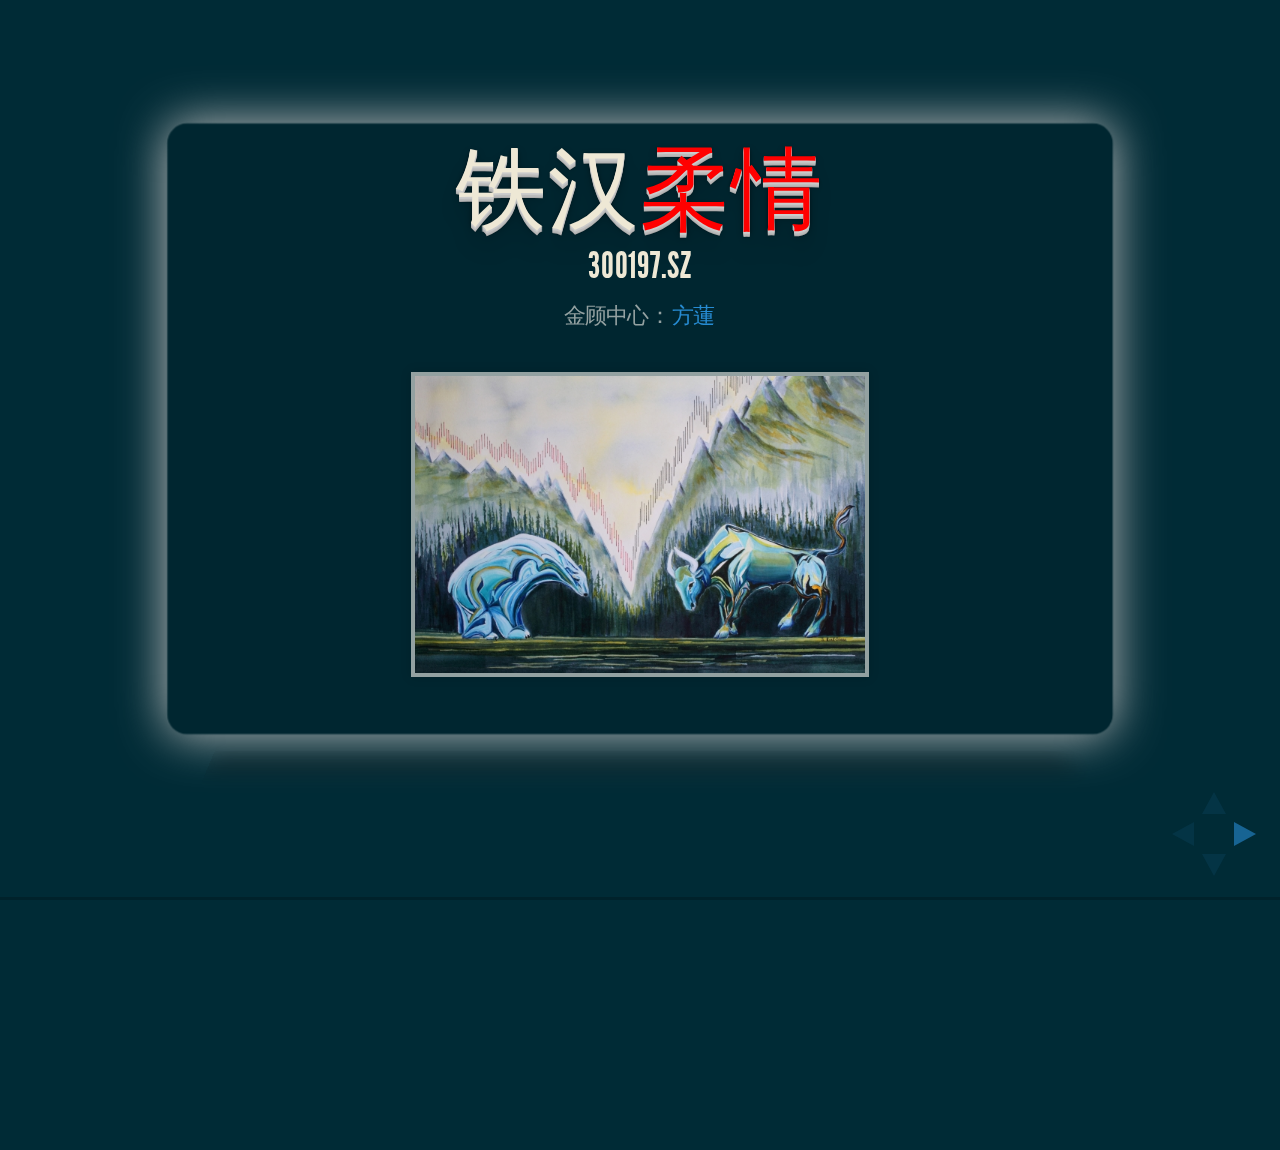
<file: 20150508.html>
<!doctype html>
<html lang="en">
<head>
  <meta charset="utf-8">
  <title>铁汉生态</title>
  <meta name="description" content="">
  <meta name="author" content="方莲">
  <meta name="apple-mobile-web-app-capable" content="yes" />
  <meta name="apple-mobile-web-app-status-bar-style" content="black-translucent" />
  <link rel="stylesheet" href="./frameworks/revealjs/css/bootstrap.min.css">
<link rel="stylesheet" href="./frameworks/revealjs/css/reveal.min.css">
  <link rel="stylesheet" href="./frameworks/revealjs/css/theme/moon.css" id="theme">
  <link rel="stylesheet" href="./highlighters/highlight.js/css/zenburn.css" id="theme">
  <!--[if lt IE 9]>
  <script src="lib/js/html5shiv.js"></script>
  <![endif]-->  <link rel="stylesheet" href = "assets/css/slidify-reveal.css">

</head>
<body>
  
  <div class="reveal">
    <div class="slides">
      <section class='' data-state='' id='slide-1'>
  
  <style>
.reveal h1 {
  text-shadow: 0 1px 0 #cccccc, 0 2px 0 #c9c9c9, 0 3px 0 #bbbbbb, 0 4px 0 #b9b9b9, 0 5px 0 #aaaaaa, 0 6px 1px rgba(0, 0, 0, 0.1), 0 0 5px rgba(0, 0, 0, 0.1), 0 1px 3px rgba(0, 0, 0, 0.3), 0 3px 5px rgba(0, 0, 0, 0.2), 0 5px 10px rgba(0, 0, 0, 0.25), 0 20px 20px rgba(0, 0, 0, 0.15); }

.reveal h1 { font-size: 2.5em; }

/*
.reveal h2 {
    color: #CC2904;
    text-align: left;
    padding-bottom: 10px;
    font-family: 'Open Sans Condensed', 'Trocchi', sans-serif;
    font-size: 52px;
    font-weight: bold;
}
*/

.reveal h3 {
    text-align: left;
}

.reveal h2 {
  line-height: 1;
  -webkit-box-reflect: below -0.556em -webkit-gradient(linear, left top, left bottom, from(transparent), 
          color-stop(0.3, transparent),  /*重叠长度*/
          color-stop(0.7,  /*重叠长度*/
          rgba(255, 255, 255, 0.25)),  /*浓度*/
          to(transparent));
  -moz-box-reflect: below -0.556em -moz-linear-gradient(top, transparent 0%, transparent 30%, rgba(255, 255, 255, 0.3) 100%);
}

    
.reveal h3 {
  line-height: 1;
  -webkit-box-reflect: below -0.556em -webkit-gradient(linear, left top, left bottom, from(transparent), 
          color-stop(0.3, transparent),  /*重叠长度*/
          color-stop(0.7,  /*重叠长度*/
          rgba(255, 255, 255, 0.25)),  /*浓度*/
          to(transparent));
  -moz-box-reflect: below -0.556em -moz-linear-gradient(top, transparent 0%, transparent 30%, rgba(255, 255, 255, 0.3) 100%);
}


.reveal.cube .slides section:not(.stack):before {
  box-shadow: 0 0 50px #c0c0c0;
  -moz-border-radius: 20px;
    -webkit-border-radius: 20px;
    border-radius: 20px;
  -moz-background-clip: padding;
  -webkit-background-clip: padding-box;
    background-clip: padding-box;
}

#big {
    width: 600px;
    text-align: center;
    font-size: 60px;
    line-height: 1;
}

#big b {
    display: block;
    font-size: 250px;
    line-height: 250px;
}

.reveal thoughts {
    font-size: 90px;
    line-height: 150px;
  -webkit-box-reflect: below -0.556em -webkit-gradient(linear, left top, left bottom, from(transparent), 
          color-stop(0.3, transparent),  /*重叠长度*/
          color-stop(0.7,  /*重叠长度*/
          rgba(255, 255, 255, 0.25)),  /*浓度*/
          to(transparent));
  -moz-box-reflect: below -0.556em -moz-linear-gradient(top, transparent 0%, transparent 30%, rgba(255, 255, 255, 0.3) 100%);
}


/* Table: https://gist.github.com/andyferra/2554919*/

.reveal table th, .reveal table td {
text-align: left;
padding-right: .3em;
font-size: 16px;
font-weight: bold;
vertical-align: middle;
}

.reveal table th, .reveal table td {
color: rgb(0, 39, 49);
}

table th:first-child, table td:first-child {
color: rgb(97, 119, 123);
}

table {
  padding: 0; 
  width:100%;
  font-size:16px;
  font-weight:bolder;
  }

  
  table tr {
    border-top: 1px solid #cccccc;
    background-color: #BBECF5;
    margin: 0;
    padding: 0; }
    table tr:nth-child(2n) {
      background-color: #f8f8f8; }
    table tr{
      font-weight: bold;
      border: 1px solid #cccccc;
      /*text-align: left;*/
      margin: 0;
      padding: 6px 13px; }
    table th{
      font-weight: bold;
      border: 1px solid #cccccc;
      /*text-align: left;*/
      margin: 0;
      padding: 6px 13px; }
    table tr td {
      border: 1px solid #cccccc;
      text-align: left;
      vertical-align:middle;
      margin: 0;
      padding: 4px 6px; }
    table tr th :first-child, table tr td :first-child {
      margin-top: 0; }
    table tr th :last-child, table tr td :last-child {
      margin-bottom: 0; }

table th:first-child,
table td:first-child{  /*第一列*/
  text-align: right;
  vertical-align:middle; /* vertical align*/
  padding-right: 50px;
}


table th,
table td :first-child{  /*第一列*/
  padding: 4px 6px;
  width:60px;
  table-layout:fixed;
  /*
  padding: 4px 5px;
  */
}

table th{
  background-color:#5FFAFA;
  height: 15px;
}
.MathJax span{
  color:rgb(6, 132, 30);
  font-size:20px;
}

</style>

<!--: Beginning ----------------------------------------------------------------------------------------------->

<h1>铁汉<font color="red">柔情</font></h1>

<h4>300197.SZ</h4>

<p><small> 金顾中心：<a href="http://williamlfang.github.io/finance">方蓮</a> </small></p>

<script src="http://ajax.googleapis.com/ajax/libs/jquery/1.9.1/jquery.min.js"></script>

<p><img src="graphic/20150313/stockmarket.jpg" height="320" width="450"></p>

<!----------------------------------------------------------------------->

</section>
<section class='' data-state='' id='slide-2'>
  
  <p><b><span class="thoughts"”><h2><p style="font-size:150px;padding-top: 15%;">公司概况</p></h2></span></b></p>

</section>
<section class='' data-state='' id='slide-3'>
  
  <table><thead>
<tr>
<th>项目</th>
<th><font style="color:rgb(97, 119, 123);">说明</font></th>
</tr>
</thead><tbody>
<tr>
<td>公司名称</td>
<td>深圳市铁汉生态环境股份有限公司</td>
</tr>
<tr>
<td>成立时间</td>
<td>2001-08-07</td>
</tr>
<tr>
<td>注册资本</td>
<td>505,289,404</td>
</tr>
<tr>
<td>公司类型</td>
<td><font style="color:red;background-color:#FAF75F;">民营企业</font></td>
</tr>
<tr>
<td>住所</td>
<td>广东省深圳市福田区红荔西路8133号农科商务办公楼5,6,7,8楼</td>
</tr>
<tr>
<td>法定代表人</td>
<td>刘水</td>
</tr>
<tr>
<td>工商登记号</td>
<td>440301102998582</td>
</tr>
<tr>
<td>经营范围</td>
<td>水土保持，生态修复，园林绿化工程施工和园林养护，生态环保产品的技术开发(不含限制项目)；风景园林工程设计专项甲级、造林工程规划设计、造林工程施工、市政公用工程施工总承包、土石方工程专业承包、园林古建筑工程专业承包(以上各项按资质证书经营)；苗木的生产和经营，销售生物有机肥，农产品的生产和经营，进出口业务(按深贸管准证字第2003-4017 号证书办)，清洁服务(不含限制项目)。</td>
</tr>
<tr>
<td>概念板块</td>
<td><font style="color:red;background-color:#FAF75F;">装饰园林;超涨</font></td>
</tr>
</tbody></table>

</section>
<section class='' data-state='' id='slide-4'>
  <h3>股本结构：<font style="font-family:WenQuanYi Micro Hei;color:red;background-color:#FAF75F;font-size:20px;border-radius:20px;"> 总市值：11,995,570,451</font></h3>
  <table><thead>
<tr>
<th>项目</th>
<th><font style="color:rgb(97, 119, 123);">说明</font></th>
<th><font style="color:rgb(97, 119, 123);">项目</font></th>
<th><font style="color:rgb(97, 119, 123);">说明</font></th>
</tr>
</thead><tbody>
<tr>
<td>总股本</td>
<td><font style="color:red;background-color:#FAF75F;">505,289,404</font></td>
<td><font style="color:rgb(97, 119, 123);">自由流通股本</font></td>
<td>192,580,760</td>
</tr>
<tr>
<td>流通A股</td>
<td><font style="color:red;background-color:#FAF75F;">292,936,793</font></td>
<td><font style="color:rgb(97, 119, 123);">流通A股占总比例</font></td>
<td><font style="color:red;background-color:#FAF75F;font-size:20px;border-radius:20px;">57.97%  </font></td>
</tr>
<tr>
<td>限售A股</td>
<td><font style="color:red;background-color:#FAF75F;">212,352,611</font></td>
<td><font style="color:rgb(97, 119, 123);">限售A股占总比例</font></td>
<td><font style="color:red;background-color:#FAF75F;font-size:20px;border-radius:20px;">42.05%</font></td>
</tr>
<tr>
<td>B股合计</td>
<td>0</td>
<td><font style="color:rgb(97, 119, 123);">H股合计</font></td>
<td>0</td>
</tr>
<tr>
<td>流通股合计占总比例</td>
<td>57.9741</td>
<td><font style="color:rgb(97, 119, 123);">限售股合计占总比例</font></td>
<td>42.0259</td>
</tr>
<tr>
<td>流通股合计</td>
<td>292,936,793</td>
<td><font style="color:rgb(97, 119, 123);">流通股合计占总比例</font></td>
<td>57.9741</td>
</tr>
<tr>
<td>限售股合计</td>
<td>212,352,611</td>
<td><font style="color:rgb(97, 119, 123);">限售股合计占总比例</font></td>
<td>42.0259</td>
</tr>
<tr>
<td>限售股份（国家持股）</td>
<td>0</td>
<td><font style="color:rgb(97, 119, 123);">限售股份（国有法人）</font></td>
<td>0</td>
</tr>
<tr>
<td>限售股份（机构配售）</td>
<td>0</td>
<td><font style="color:rgb(97, 119, 123);">限售股份（境内自然人）</font></td>
<td>212,490,373</td>
</tr>
</tbody></table>

<!----------------------------------------------------------------------->

</section>
<section>
   <section class='' data-state='violet'>
    <h3>组织架构图</h3>
    <p><img src="graphic/300197/asdf.jpg" height="330" width="780"></p>

    <aside class='notes'>
      
    </aside>
   </section>
   <section class='' data-state='red'>
    <h3>股权结构</h3>

<p><img src="graphic/300197/fig25.png" height="400" width="750"></p>

    <aside class='notes'>
      
    </aside>
   </section>
   <section class='' data-state=''>
    <h3>股东情况</h3>

<p class='fragment'><font style="color:red;background-color:#FAF75F;border-radius:20px;">现任董事长刘水先生为公司的实际控制人</font></p>

<ul class = "build incremental">
<li>刘水先生毕业于北京大学自然地理学专业</li>
<li>2001年与张衡、陈阳春共同创建深圳市铁汉园林绿化有限公司</li>
<li>现任中国水土保持学会水土保持生态修复专业委员会常务委员</li>
<li>2011年被选为广东省企业联合会、省企业家协会副会长</li>
<li>同年被评为首届“深圳百名行业领军人物”之一</li>
</ul>

<script>
$('ul.incremental li').addClass('fragment')
</script>

    <aside class='notes'>
      
    </aside>
   </section>
</section>
<section class='' data-state='' id='slide-6'>
  
  <p><b><span class="thoughts"”><h2><p style="font-size:150px;padding-top: 15%;">资本市场</p></h2></span></b></p>

</section>
<section>
   <section class='' data-state='brown'>
    
    <p><img src="assets/fig/unnamed-chunk-5-1.png" title="plot of chunk unnamed-chunk-5" alt="plot of chunk unnamed-chunk-5" style="display: block; margin: auto;" /></p>

    <aside class='notes'>
      
    </aside>
   </section>
   <section class='' data-state='blue'>
    <p><img src="assets/fig/unnamed-chunk-6-1.png" title="plot of chunk unnamed-chunk-6" alt="plot of chunk unnamed-chunk-6" style="display: block; margin: auto;" /></p>

    <aside class='notes'>
      
    </aside>
   </section>
   <section class='' data-state='red'>
    <p><img src="assets/fig/unnamed-chunk-7-1.png" title="plot of chunk unnamed-chunk-7" alt="plot of chunk unnamed-chunk-7" style="display: block; margin: auto;" /></p>

    <aside class='notes'>
      
    </aside>
   </section>
   <section class='' data-state='yellow'>
    <p><img src="assets/fig/unnamed-chunk-8-1.png" title="plot of chunk unnamed-chunk-8" alt="plot of chunk unnamed-chunk-8" style="display: block; margin: auto;" /></p>

<!----------------------------------------------------------------------->

    <aside class='notes'>
      
    </aside>
   </section>
</section>
<section class='' data-state='' id='slide-8'>
  
  <p><b>
<span class="thoughts"”></p>

<h2>
<p style="padding-top: 15%;"> 

<span class="fragment visible" data-fragment-index="1"><font style="font-size:150px;">行业</font></span> 
<font style="font-size:80px;">：<span class="fragment visible current-fragment" data-fragment-index="2"><font style="color:green;">竞争</font></span>与<span class="fragment" data-fragment-index="3"><font style="color:red;">机会</font></span>
</font> 
</p>

</h2>

<p></span>
</b></p>

</section>
<section>
   <section class='' data-state='indigo'>
    <h2>环保行业</h2>
    <p class='fragment'>指在国民经济结构中，以<a href="">防治环境污染</a>、<a href="">改善生态环境</a>、<a href="">保护自然资源</a>为目的而进行的技术产品开发、资源利用、工程承包、商业流通、信息服务等活动的总称</p>

<ul class = "build incremental">
<li>全球市场，共同面对</li>
<li>中国问题，亟待解决</li>
<li class='roll-in'>发展迅速：1992年2500亿美元增至2012年6000亿美元，年均增长率<font color="red" size="55">8%</font></li>
<li class='roll-in'>朝阳产业：美国、日本和欧盟的环保产业成为全球环保市场的主要力量</li>
</ul>

<script>
$('ul.incremental li').addClass('fragment')
</script>

    <aside class='notes'>
      
    </aside>
   </section>
   <section class='' data-state=''>
    <h2>行业特点</h2>

<ul class = "build incremental">
<li>积极转型<a href="">政策驱动</a>的产业：<br>
由环保标准、法规和环保目标驱动的产业</li>
<li class='highlight-red'>产业发展具<a href="">依赖性</a>：<br>
环境保护技术政策、各类环境保护标准、环境执法和环保投入直接影响着环保市场的实际需求</li>
<li class='highlight-blue'>公益属性：以满足环境保护需求、解决环境问题的目标导向型产业，是为防治污染、改善生态保护资源提供物质基础和技术保障的产业</li>
<li class='grow'>产业发展水平与环保目标的关联性：<br>
环保产业发展水平决定环境保护目标实现</li>
<li class='shrink'><a href="">起点低</a>：进入门槛不高、企业分散、规模多为中小型</li>
</ul>

<script>
$('ul.incremental li').addClass('fragment')
</script>

    <aside class='notes'>
      
    </aside>
   </section>
   <section class='' data-state='green'>
    <h3>中国式环保</h3>

<p class='fragment'>政府给力，政策发力</p>

<ul class = "build incremental">
<li class='highlight-blue'><strong>政府资金投入</strong>是环境监测仪器需求增长的<a href="">主要驱动因素</a>:
最近几年环保部财政支出中环保支出的力度加大</li>
<li class='highlight-red'>提高排污费、环境税政策推进,使环保投入有望加大:</li>
<li class='highlight-blue'><font color="red" size="60">一体化生态环境治理模式</font>转变政府职能、促进监测设备企业发展:
新余市政府与永清环保合作模式</li>
<li class='highlight-red'><font color="red" size="60">PPP模式</font>加速下,未来的一体化生态服务商:
一体化生态环境治理模式是环保行业未来发展方向</li>
</ul>

<script>
$('ul.incremental li').addClass('fragment')
</script>

    <aside class='notes'>
      
    </aside>
   </section>
</section>
<section>
   <section class='' data-state='indigo'>
    <h2>一体式生态治理模式</h2>
    <blockquote>
<p>生态环境治理是指利用物理、化学与生物工程等方法对人类生存的环境进行修复建设,以改善人类生活环境,实现可持续发展,主要包括<font style="color:red;background-color:#FAF75F;border-radius:20px;">水体</font>、<font style="color:red;background-color:#FAF75F;border-radius:20px;">大气</font>、<font style="color:red;background-color:#FAF75F;border-radius:20px;">陆地</font>领域等生态环境建设。</p>
</blockquote>

<p class='fragment'>施工对象、施工技术及施工目的不同</p>

<ul class = "build incremental">
<li>生态修复：<a href="">前端</a></li>
<li>园林绿化：<a href="">后端</a></li>
</ul>

<script>
$('ul.incremental li').addClass('fragment')
</script>

    <aside class='notes'>
      
    </aside>
   </section>
   <section class='' data-state='green'>
    <h3>一体式生态治理系统</h3>

<p><img src=" graphic/300197/fig01.png" height="240" width="700"></p>

    <aside class='notes'>
      
    </aside>
   </section>
   <section class='' data-state=''>
    <h3>生态修复和园林绿化主要特点对比</h3>

<table><thead>
<tr>
<th>项目</th>
<th>生态修复</th>
<th>园林绿化</th>
</tr>
</thead><tbody>
<tr>
<td>工程目的</td>
<td>恢复生态为主、美化景观为辅</td>
<td>美化景观为主</td>
</tr>
<tr>
<td>技术要求</td>
<td>施工工艺、基材</td>
<td>主要为艺术美学</td>
</tr>
<tr>
<td>采用苗木</td>
<td>生态苗木</td>
<td>景观苗木</td>
</tr>
<tr>
<td>后期养护</td>
<td>基本不需要</td>
<td>较好的后期养护</td>
</tr>
<tr>
<td>工程毛利</td>
<td>较高</td>
<td>较低</td>
</tr>
</tbody></table>

<p class='fragment'>从行业发展来看</p>

<ul class = "build incremental">
<li>早期的生态环境建设主要是市政园林建设，地产景观建设随城市化取得迅速发展</li>
<li>最近几年以来,有关部门开始重点投入矿山生态修复和沙漠化治理等方面的国土整治工作</li>
<li>其中的生态修复已成为一个新兴的生态环境建设领域</li>
</ul>

<script>
$('ul.incremental li').addClass('fragment')
</script>

    <aside class='notes'>
      
    </aside>
   </section>
</section>
<section>
   <section class='' data-state='blue'>
    <h3>生态修复：方兴未艾</h3>
    <blockquote>
<p>指采用物理和生物工程等综合技术方法,对因人类活动造成的工程创伤(如道路边坡、矿山、采石场、水利堤坝等)及自然灾害(如地震、土地沙化)等因素导致受损的地表植被进行修复重建。</p>
</blockquote>

<p class='fragment'><font style="color:red;background-color:#FAF75F;border-radius:20px;">发展时间短，市场规模大，竞争程度不高</font></p>

<ul class = "build incremental">
<li>公路边坡修复业务：公路与铁路</li>
<li>矿山生态修复领域：</li>
<li>水利建设生态修复市场</li>
</ul>

<script>
$('ul.incremental li').addClass('fragment')
</script>

    <aside class='notes'>
      
    </aside>
   </section>
   <section class='' data-state='green'>
    <p><img src="graphic/300197/fig12.png" height="400" width="700"></p>

<p class='fragment'><font style="color:red;background-color:#FAF75F;border-radius:20px;">发展时间短，市场规模大，竞争程度不高</font></p>

<ul class = "build incremental">
<li>起步阶段：数量少、规模小，简单业务</li>
<li>在技术要求较高的生态修复工程上涉足公司很少</li>
<li>第一梯队的企业主要集中在深圳、北京等地区</li>
</ul>

<script>
$('ul.incremental li').addClass('fragment')
</script>

    <aside class='notes'>
      
    </aside>
   </section>
   <section class='' data-state='indigo'>
    <h3>公路边坡修复</h3>

<p class='fragment'>【公路 + 铁路】边坡修复</p>

<ul class = "build incremental">
<li>新/改建公路、铁路会对周边生态环境产生破坏</li>
<li>公路、铁路的建设将直接推动道路边坡修复行业的发展</li>
<li>道路建设一般由政府主导,道路边坡修复落实效果良好</li>
<li>政府对道路边坡修复的监督、推动力度加大</li>
<li>这亦利好道路边坡修复行业的发展</li>
<li>预测：到2020年公路绿化建设需要投资<font color="red" size="55">1036.5</font>亿元 <br>
每年新增投资在<font color="red" size="55">115</font>亿元左右</li>
</ul>

<script>
$('ul.incremental li').addClass('fragment')
</script>

    <aside class='notes'>
      
    </aside>
   </section>
</section>
<section class='' data-state='' id='slide-12'>
  <h4>公路边坡修复</h4>
  
<div style='float:left;width:48%;' class='centered'>
  <p>公路里程和高速公路里程分别超423和9万公里
<img src="graphic/300197/fig07.png" height="330" width="390"></p>

</div>
<div style='float:right;width:48%;'>
  <p>公路建设绿化投资额绝对值和占比双双快速增长
<img src="graphic/300197/fig08.png" height="330" width="420"></p>

</div>
<div>
  
</div>
</section>
<section class='' data-state='' id='slide-13'>
  <h3>江西鹰瑞高速绿化景观工程</h3>
  
<div style='float:left;width:48%;' class='centered'>
  <p>施工前效果
<img src="graphic/300197/fig03.png" height="330" width="420"></p>

</div>
<div style='float:right;width:48%;'>
  <p>施工后效果
<img src="graphic/300197/fig04.png" height="330" width="390"></p>

</div>
<div>
  
</div>
</section>
<section>
   <section class='' data-state='blue'>
    <h3>矿山生态修复</h3>
    <p class='fragment'></p>

<ul class = "build incremental">
<li>矿山在开采过程中对当地植被及生态环境造成巨大破坏<br>
因而,事后应该对被破坏生态环境进行修复。</li>
<li>自上世纪90年代起,重建矿区生态环境</li>
<li>2006.02.10:建立矿山环境治理和生态恢复责任机制</li>
<li>2009.05.01:《矿山地质环境保护规定》</li>
<li>2010.09:积极探索矿产资源生态环境保护新道路</li>
<li>《全国矿产资源规划（2008-2015年）》: <font color="green" size="30">12%</font>上升至<font color="red" size="55">35%</font></li>
<li>英美等国家更超过<font color="red" size="55">80%</font></li>
</ul>

<script>
$('ul.incremental li').addClass('fragment')
</script>

    <aside class='notes'>
      
    </aside>
   </section>
</section>
<section class='' data-state='' id='slide-15'>
  <h4>矿山生态修复</h4>
  
<div style='float:left;width:48%;' class='centered'>
  <p>我国矿山复垦和生态修复率和发达国家对比
<img src="graphic/300197/fig09.png" height="330" width="390"></p>

</div>
<div style='float:right;width:48%;'>
  <p>我国矿山复垦和生态修复投资额
<img src="graphic/300197/fig10.png" height="330" width="420"></p>

</div>
<div>
  <p class='fragment'></p>

<ul class = "build incremental">
<li>2010-2015年矿山修复市场规模可达<font color="red" size="55">1433.78</font>亿元</li>
<li>年均投资额为<font color="red" size="55">286.76</font>亿元左右</li>
</ul>

<script>
$('ul.incremental li').addClass('fragment')
</script>   

</div>
</section>
<section>
   <section class='' data-state='blue'>
    <h3>水利工程修复</h3>
    <p class='fragment'></p>

<ul class = "build incremental">
<li>2011年中央一号文件提出,力争今后 10 年全社会水利年平均投入比2010年高出一倍</li>
<li>即每年投入约 4000 亿元</li>
<li>国内水利工程生态修复市场发展将提速</li>
<li><img src="graphic/300197/fig11.png" height="200" width="700"></li>
</ul>

<script>
$('ul.incremental li').addClass('fragment')
</script>   

    <aside class='notes'>
      
    </aside>
   </section>
</section>
<section class='' data-state='' id='slide-17'>
  <h3>生态修复市场规模预计(亿元)</h3>
  <p><img src="graphic/300197/fig05.png" height="330" width="780"></p>

</section>
<section>
   <section class='' data-state=''>
    <h3>园林绿化：增长稳定</h3>
    <blockquote>
<p>指充分利用城市自然条件、地貌特点和基础物种对城市中需绿色植物覆盖、美化的区域进行绿化建设,以营造一个舒适、和谐的城市人居环境。</p>
</blockquote>

<p class='fragment'><font style="color:red;background-color:#FAF75F;border-radius:20px;">市场运作模式成熟，伴随城市化演进</font></p>

<ul class = "build incremental">
<li>市政园林建设：政府加大投资力度</li>
<li>地产景观建设：受地产行业周期性影响</li>
<li>其他园林绿化工程：生态园林、农业园林</li>
</ul>

<script>
$('ul.incremental li').addClass('fragment')
</script>

    <aside class='notes'>
      
    </aside>
   </section>
   <section class='' data-state=''>
    <h3>市政园林</h3>

<blockquote>
<p>主要指的是由政府投资建设的城市公共、小区休闲基地、生态湿地等园林工程或事业单位附近的园林工程项目</p>
</blockquote>

<p class='fragment'></p>

<ul class = "build incremental">
<li>我国城市绿地面积和城市公园绿地面积不断增加</li>
<li>十八大会议美丽中国的提出和加快推进新型城镇化建设</li>
<li>城市环境绿化建设投资由429.01亿元增长到<font style="color:red;background-color:#FAF75F;border-radius:20px;">1546.25</font>亿元</li>
<li>同比增长<font style="color:red;background-color:#FAF75F;border-radius:20px;">3.6</font>倍，年均复合增长率达到<font style="color:red;background-color:#FAF75F;border-radius:20px;">37.79%</font></li>
</ul>

<script>
$('ul.incremental li').addClass('fragment')
</script>

    <aside class='notes'>
      
    </aside>
   </section>
</section>
<section class='' data-state='' id='slide-19'>
  <h4>市政园林</h4>
  
<div style='float:left;width:48%;' class='centered'>
  <p>我国城市绿地面积及公园绿地面积
<img src="graphic/300197/fig13.png" height="330" width="390"></p>

</div>
<div style='float:right;width:48%;'>
  <p>我国城市环境园林绿化投资总额
<img src="graphic/300197/fig14.png" height="330" width="420"></p>

</div>
<div>
  
</div>
</section>
<section class='' data-state='' id='slide-20'>
  <h3>地产园林</h3>
  <blockquote>
<p>地产园林主要是由房地产公司投资建设的高档小区、别墅、酒店、度假村等周边园林绿化假设项目</p>
</blockquote>

<p class='fragment'></p>

<ul class = "build incremental">
<li>国内城市普遍要求新建居住区绿化面积不低于<font style="color:red;background-color:#FAF75F;border-radius:20px;">30%</font></li>
<li>地产园林成为园林绿化行业一个新的增长极</li>
<li>“十二五”期间市场规模达到 1.3-1.5 万亿元 </li>
<li>每年新增的地产园林景观绿化投资额就达到<font style="color:red;background-color:#FAF75F;border-radius:20px;">48.36</font>亿元</li>
</ul>

<script>
$('ul.incremental li').addClass('fragment')
</script>

</section>
<section class='' data-state='' id='slide-21'>
  <h4>地产园林</h4>
  
<div style='float:left;width:48%;' class='centered'>
  <p>我国历年房屋竣工面积及同比增速 
<img src="graphic/300197/fig15.png" height="330" width="390"></p>

</div>
<div style='float:right;width:48%;'>
  <p>我国历年房地产开发投资建设额及同比增速 
<img src="graphic/300197/fig16.png" height="330" width="420"></p>

</div>
<div>
  
</div>
</section>
<section class='' data-state='' id='slide-22'>
  <h3>园林绿化市场规模情况(亿元)</h3>
  <p><img src="graphic/300197/fig06.png" height="330" width="780"></p>

</section>
<section class='' data-state='' id='slide-23'>
  <h3>行业进入壁垒</h3>
  <p class='fragment'>新兴的行业,具有巨大的市场潜力,但同时,其亦具有一定的行业壁垒,维持行业较高盈利水平:</p>

<ul class = "build incremental">
<li>行业由于其特殊要求性,技术能力是其主要进入障碍 <br>
工程复杂，技术综合：土壤、植物、维护</li>
<li>较高的资金需求是行业的另一主要进入障碍 <br>
典型的资金密集型行业，需要占用自身大量资金</li>
<li>项目经验形成的在位优势亦是该行业的进入障碍 <br>
具备丰富的跨区域施工经验，取得订单的成功率，形成在位优势</li>
</ul>

<script>
$('ul.incremental li').addClass('fragment')
</script>

</section>
<section class='' data-state='' id='slide-24'>
  <h4>园林困境:回款难，营运资金占用</h4>
  
<div style='float:left;width:48%;' class='centered'>
  <p>园林行业近年来净利润增速趋缓下行 
<img src="graphic/300197/fig17.png" height="330" width="410"></p>

</div>
<div style='float:right;width:48%;'>
  <p>园林行业经营现金流净额为负并未改善 
<img src="graphic/300197/fig18.png" height="330" width="400"></p>

</div>
<div>
  <p class='fragment'></p>

<ul class = "build incremental">
<li>园林公司的核心问题是市政园林的回款期长</li>
<li>造成账款回收不力，经营现金流净额常年为负</li>
<li>订单不代表营收，存货转营收是关键</li>
<li>现金为王</li>
</ul>

<script>
$('ul.incremental li').addClass('fragment')
</script>   

</div>
</section>
<section>
   <section class='' data-state=''>
    <h3>PPP：新模式，新动力</h3>
    <p class='fragment'>PPP模式回款有保障，预计园林现金流将逐步好转</p>

<ul class = "build incremental">
<li>园林公司的核心问题是市政园林的回款期长</li>
<li>PPP是市政园林模式的一种巨大进步</li>
<li>园林公司PPP储备订单充足，现金流有望改善 </li>
<li><img src="graphic/300197/fig19.png" height="600" width="800"></li>
</ul>

<script>
$('ul.incremental li').addClass('fragment')
</script>   

    <aside class='notes'>
      
    </aside>
   </section>
   <section class='' data-state='indigo'>
    <h3>PPP 项目巡航</h3>

<p class='fragment'>上海农业园区窥测新型城镇化、现代农业的广阔前景</p>

<ul class = "build incremental">
<li>13个园区规划总面积337.98平方公里，引进投资总额121.38亿元</li>
<li>新型城镇化涉及农业产业化及地产开发</li>
<li>农业产业化包括种植、展销、休闲观光等，收入来源十分多元化</li>
<li>现代农业园区建成后重视开展生态旅游业务，带动了当地的旅游经济</li>
</ul>

<script>
$('ul.incremental li').addClass('fragment')
</script>  

    <aside class='notes'>
      
    </aside>
   </section>
   <section class='' data-state='green'>
    <h3>棕榈园林：借浔龙河项目，发力生态城镇运营</h3>

<p class='fragment'>目延伸产业，变革商业模式</p>

<ul class = "build incremental">
<li>棕榈园林旨在做好生态城镇平台，频频设立或参股公司</li>
<li>涉及产业投资、城镇化开发、文化旅游、职业教育与科技开发等</li>
<li>在规划端口将引进整合“中欧设计平台”</li>
<li>在产业导入端口将引进北京电影学院</li>
<li>通过该PPP项目向生态城镇运营发力</li>
</ul>

<script>
$('ul.incremental li').addClass('fragment')
</script>  

    <aside class='notes'>
      
    </aside>
   </section>
   <section class='' data-state='green'>
    <h3>棕榈园林：借浔龙河项目，发力生态城镇运营</h3>

<p><img src="graphic/300197/fig20.png" height="330" width="800"></p>

    <aside class='notes'>
      
    </aside>
   </section>
   <section class='' data-state='blue'>
    <h3>铁汉生态：借现代农业成果展示区项目，试水PPP</h3>

<p class='fragment'></p>

<ul class = "build incremental">
<li>受益于PPP模式，国有独资公司长沙瑞农投资出资不低于30%</li>
<li>避免垫付大量资金而造成公司现金流紧张</li>
<li>提升资金杠杆效应</li>
<li>有助于公司提升回款速度，保证现金流充足</li>
<li>多种融资方案</li>
</ul>

<script>
$('ul.incremental li').addClass('fragment')
</script>  

    <aside class='notes'>
      
    </aside>
   </section>
</section>
<section class='' data-state='' id='slide-26'>
  <h4>铁汉生态：借现代农业成果展示区项目，试水PPP</h4>
  
<div style='float:left;width:48%;' class='centered'>
  <p>长沙现代农业成果展示区效果图 
<img src="graphic/300197/fig21.png" height="330" width="410"></p>

</div>
<div style='float:right;width:48%;'>
  <p>现代农业成果展示区项目布局<br>
<img src="graphic/300197/fig22.png" height="330" width="400"></p>

</div>
<div>
  <p><img src="graphic/300197/fig23.png" height="400" width="700"></p>

</div>
</section>
<section class='' data-state='' id='slide-27'>
  <h3>蒙草抗旱：结合PPP项目寻找新赢利点</h3>
  <p class='fragment'></p>

<ul class = "build incremental">
<li>旱以草原生态修复为核心领域</li>
<li>树立节约型生态建设者的良好品牌形象</li>
<li>为当地唯一专注于生态修复的上市公司</li>
<li>在该省的PPP项目承揽上有很强竞争力</li>
<li>通过并购方式于去年收购了浙江普天园林公司</li>
<li>高端地产园林业务中拥有较好口碑</li>
<li>在未来有望结合PPP这种商业模式，打破现金流差的束缚，成为新的赢利点</li>
</ul>

<script>
$('ul.incremental li').addClass('fragment')
</script>  

</section>
<section class='' data-state='' id='slide-28'>
  <h3>上市园林公司的生态修复业务布局</h3>
  <p><img src="graphic/300197/fig24.png" height="650" width="850"></p>

</section>
<section class='' data-state='' id='slide-29'>
  
  <p><b><span class="thoughts"”><h2><p style="font-size:150px;padding-top: 15%;">经营分析</p></h2></span></b></p>

</section>
<section>
   <section class='' data-state=''>
    
    <p class='fragment'>公司所能享受的行业空间巨大，成长空间充分打开</p>

<ul class = "build incremental">
<li>公司主要在生态修复、市政园林绿化、地产景观园林绿化等领域内从事景观生态环境建设工程施工业务</li>
<li>生态修复的工程业务主要集中在公路、矿山等领域</li>
<li>园林绿化业务主要集中在市政园林和地产园林业务</li>
<li><img src="graphic/300197/fig30.png" height="600" width="800"></li>
</ul>

<script>
$('ul.incremental li').addClass('fragment')
</script>  

    <aside class='notes'>
      
    </aside>
   </section>
   <section class='' data-state=''>
    <h3>“园林绿化+生态修复”</h3>

<p class='fragment'>双主业协同发展模式</p>

<ul class = "build incremental">
<li>国内少数有能力同时涉足生态修复及园林绿化领域</li>
<li>布局最为均衡</li>
<li>双主业均有领先优势 </li>
<li>研发带动技术进步，提升核心竞争力 </li>
<li>为国家级高新技术企业，产、学、研、用研发平台建设取得新突破</li>
</ul>

<script>
$('ul.incremental li').addClass('fragment')
</script>  

    <aside class='notes'>
      
    </aside>
   </section>
</section>
<section class='' data-state='' id='slide-31'>
  <h4>生态修复：拥有核心的施工技术及工艺</h4>
  
<div style='float:left;width:48%;' class='centered'>
  <p><img src="graphic/300197/fig31.png" height="330" width="400"></p>

</div>
<div style='float:right;width:48%;'>
  <p class='fragment'></p>

<ul class = "build incremental">
<li>公司已熟练掌握多种生态修复施工技术</li>
<li>拥有核心的施工技术及工艺</li>
<li>核心的基质配臵技术</li>
<li>植物选育及配臵技术</li>
<li>施工技术</li>
<li>制定适宜的基质配置方案</li>
<li>在边坡形成稳定生态系统的效果</li>
<li>已处于成熟阶段</li>
</ul>

<script>
$('ul.incremental li').addClass('fragment')
</script>   

</div>
<div>
  
</div>
</section>
<section class='' data-state='' id='slide-32'>
  <h4>生态修复：拥有一系列生态苗木研发、培育技术</h4>
  
<div style='float:left;width:48%;' class='centered'>
  <p class='fragment'></p>

<ul class = "build incremental">
<li>水土流失、沙化和盐化</li>
<li>自然条件比较恶劣</li>
<li>需具有抗干旱、耐贫瘠、耐盐碱等特性</li>
</ul>

</div>
<div style='float:right;width:48%;'>
  <p class='fragment'></p>

<ul class = "build incremental">
<li>公司与植物研究院所合作</li>
<li>进行生态苗木研究</li>
<li>已拥有一系列生态苗木研发、培育技术</li>
</ul>

</div>
<div>
  <p><img src="graphic/300197/fig32.png" height="330" width="800"></p>

<script>
$('ul.incremental li').addClass('fragment')
</script>   

</div>
</section>
<section class='' data-state='' id='slide-33'>
  <h4>生态修复：跨地域复杂环境的施工经验</h4>
  
<div style='float:left;width:48%;' class='centered'>
  <p class='fragment'></p>

<ul class = "build incremental">
<li>幅员辽阔，区域差别巨大</li>
<li>生态系统复杂多变</li>
<li>对企业跨地域的施工能力要求高</li>
</ul>

</div>
<div style='float:right;width:48%;'>
  <p class='fragment'></p>

<ul class = "build incremental">
<li>国内少数几家具有复杂环境下跨区域生态修复工程施工经验的企业之一</li>
<li>“深圳市特色园林企业（生态修复）第一名”</li>
</ul>

</div>
<div>
  <p><img src="graphic/300197/fig33.png" height="330" width="700"></p>

<script>
$('ul.incremental li').addClass('fragment')
</script>   

</div>
</section>
<section class='' data-state='' id='slide-34'>
  <h4>生态修复：化腐朽为神奇</h4>
  
<div style='float:left;width:48%;' class='centered'>
  <p>广州南沙采石场修复前
<img src="graphic/300197/fig36.png" height="330" width="410"></p>

</div>
<div style='float:right;width:48%;'>
  <p>广州南沙采石场修复后 
<img src="graphic/300197/fig37.png" height="330" width="410"></p>

</div>
<div>
  
</div>
</section>
<section class='' data-state='' id='slide-35'>
  <h4>园林绿化：具有显著优势</h4>
  
<div style='float:left;width:48%;' class='centered'>
  <p class='fragment'></p>

<ul class = "build incremental">
<li>施工经验</li>
<li>技术竞争优势</li>
<li>资金实力</li>
</ul>

</div>
<div style='float:right;width:48%;'>
  <p class='fragment'></p>

<ul class = "build incremental">
<li>深圳市园林绿化龙头企业</li>
<li>与植物研究所合作</li>
<li>IPO + 定增</li>
</ul>

</div>
<div>
  <p><img src="graphic/300197/fig34.png" height="400" width="850"></p>

<script>
$('ul.incremental li').addClass('fragment')
</script>   

</div>
</section>
<section class='' data-state='' id='slide-36'>
  <h4>园林绿化：打造诗意栖居</h4>
  
<div style='float:left;width:48%;' class='centered'>
  <p><img src="graphic/300197/20141029174638_151.jpg" height="330" width="350"></p>

</div>
<div style='float:right;width:48%;'>
  <p><img src="graphic/300197/20141029172746_308.jpg" height="400" width="410"></p>

</div>
<div>
  <p><img src="graphic/300197/20141029174852_682.jpg" height="300" width="500"></p>

</div>
</section>
<section class='' data-state='' id='slide-37'>
  <h3>行业竞争</h3>
  <p class='fragment'>大行业、小公司，公司未来的高速成长可期</p>

<ul class = "build incremental">
<li>目前行业集中度仍然较低，初具规模的公司将有望占据先发优势</li>
<li>公司目前的收入和净利规模虽然与排名靠前的上市公司如东方园林、棕榈园林、普邦园林等相比，仍然有一定的差距</li>
<li>但在园林绿化行业排名中已经相对靠前，初步具备规模优势</li>
<li>公司的盈利水平相对较强</li>
<li>凭借在生态修复和园林绿化两个领域丰富的项目经验和较强的竞争优势</li>
<li>公司所能享受的行业空间巨大，成长空间充分打开</li>
<li>在后续的市场竞争中将会占据更加有利的地位</li>
</ul>

<script>          
$('ul.incremental li').addClass('fragment')
</script>  

</section>
<section class='' data-state='' id='slide-38'>
  
  
<div style='float:left;width:48%;' class='centered'>
  <p><img src="graphic/300197/fig26.png" height="330" width="400">
<img src="graphic/300197/fig28.png" height="330" width="400"></p>

</div>
<div style='float:right;width:48%;'>
  <p><img src="graphic/300197/fig27.png" height="340" width="420">
<img src="graphic/300197/fig29.png" height="340" width="420"></p>

</div>
<div>
  
</div>
</section>
<section class='' data-state='' id='slide-39'>
  <h4>与可比上市公司相比，各项财务指标处于行业中上水平</h4>
  
<div style='float:left;width:48%;' class='centered'>
  <p>货币资金对照 
<img src="graphic/300197/fig42.png" height="330" width="400"></p>

</div>
<div style='float:right;width:48%;'>
  <p>货币资金和预测收入比例
<img src="graphic/300197/fig43.png" height="340" width="420"></p>

</div>
<div>
  <p class='fragment'></p>

<ul class = "build incremental">
<li>PPP模式：订单滚滚来</li>
<li>现金为王</li>
<li>园林类公司未来有望迎来定增大潮</li>
</ul>

<script>          
$('ul.incremental li').addClass('fragment')
</script>  

</div>
</section>
<section class='' data-state='' id='slide-40'>
  <h4>从资产状况看，资产质量良好，处于行业均等水平</h4>
  
<div style='float:left;width:48%;' class='centered'>
  <p>营业周期对比图 
<img src="graphic/300197/fig44.png" height="330" width="400"></p>

</div>
<div style='float:right;width:48%;'>
  <p>存货周转率对比图 
<img src="graphic/300197/fig45.png" height="340" width="420"></p>

</div>
<div>
  <p class='fragment'></p>

<ul class = "build incremental">
<li>采取短周期运营模式</li>
<li>资金利用率提优化</li>
</ul>

<script>          
$('ul.incremental li').addClass('fragment')
</script>  

</div>
</section>
<section class='' data-state='' id='slide-41'>
  <h3>成长路径明确</h3>
  <p class='fragment'>公司处于高速增长期，成长路径明确</p>

<ul class = "build incremental">
<li>公司目前属于中等体量水平，仍然处于快速成长期</li>
<li>公司凭借自身较强的竞争优势，未来的成长路径明确</li>
<li>全国布局完成，订单增加较多，基本能满足公司15年业绩增长需要</li>
<li>签订施工合同累计金额 <font color="red" size="55"> 46.69 </font> 亿元</li>
<li>顺应PPP潮流改造公司管理体系</li>
<li>成立了 PPP 模式小组和旅游运营模块筹备组</li>
</ul>

<script>          
$('ul.incremental li').addClass('fragment')
</script>  

</section>
<section class='' data-state='' id='slide-42'>
  <h4>铁汉生态：成长路径参考</h4>
  
<div style='float:left;width:48%;' class='centered'>
  <p>东方园林
<img src="graphic/300197/fig46.png" height="330" width="400"></p>

</div>
<div style='float:right;width:48%;'>
  <p>棕榈园林 
<img src="graphic/300197/fig47.png" height="340" width="420"></p>

</div>
<div>
  <p class='fragment'></p>

<ul class = "build incremental">
<li>同时掌握生态修复技术和具备园林绿化施工资质的企业</li>
<li>未来将收获更多市场订单</li>
<li>公司现金流充裕、多渠道融资途径畅通</li>
<li>将结合PPP模式与政府部门开展一系列合作</li>
</ul>

<script>          
$('ul.incremental li').addClass('fragment')
</script>  

</div>
</section>
<section class='' data-state='' id='slide-43'>
  
  <p><b><span class="thoughts"”><h2><p style="font-size:150px;padding-top: 15%;">财务分析</p></h2></span></b></p>

</section>
<section class='' data-state='' id='slide-44'>
  <h4>主要财务数据</h4>
  
<div style='float:left;width:48%;' class='centered'>
  <p><img src="graphic/300197/fig50.png" height="330" width="400"></p>

<p><img src="graphic/300197/fig51.png" height="330" width="400"></p>

</div>
<div style='float:right;width:48%;'>
  <p><img src="graphic/300197/fig48.png" height="340" width="420"></p>

<p><img src="graphic/300197/fig49.png" height="330" width="420"></p>

</div>
<div>
  
</div>
</section>
<section class='' data-state='' id='slide-45'>
  <h4>主要财务数据</h4>
  
<div style='float:left;width:48%;' class='centered'>
  <p><img src="graphic/300197/fig52.png" height="330" width="410"></p>

<p><img src="graphic/300197/fig53.png" height="330" width="410"></p>

</div>
<div style='float:right;width:48%;'>
  <p><img src="graphic/300197/fig54.png" height="330" width="400"></p>

<p><img src="graphic/300197/fig55.png" height="300" width="400"></p>

</div>
<div>
  
</div>
</section>
<section>
   <section class='' data-state='indigo'>
    <h2>主要财务指标</h2>
    <table><thead>
<tr>
<th>项目指标</th>
<th><font style="color:rgb(97, 119, 123);">2014-12-31</font></th>
<th><font style="color:rgb(97, 119, 123);">2013-12-31</font></th>
<th><font style="color:rgb(97, 119, 123);">变化率(%)</font></th>
</tr>
</thead><tbody>
<tr>
<td>主营业务收入</td>
<td>2,003,092,732</td>
<td>1,489,898,502</td>
<td><font style="color:red;background-color:#FAF75F;">34.44</font></td>
</tr>
<tr>
<td>净利润</td>
<td>243,585,909.5</td>
<td>234,047,772.8</td>
<td><font style="color:red;background-color:#FAF75F;">4.075</font></td>
</tr>
<tr>
<td><font style="color:red;background-color:#FAF75F;">净资产收益率ROE(平均)</font></td>
<td>12.84</td>
<td>14.1523</td>
<td><font style="color:red;background-color:#FAF75F;">-9.265</font></td>
</tr>
<tr>
<td>总资产报酬率ROA</td>
<td>9.279</td>
<td>10.4973</td>
<td>-11.61</td>
</tr>
<tr>
<td>投入资本回报率ROIC</td>
<td>7.7499</td>
<td>9.8837</td>
<td>-21.59</td>
</tr>
<tr>
<td>销售净利率</td>
<td>12.1605</td>
<td>15.709</td>
<td><font style="color:red;background-color:#FAF75F;">-22.59</font></td>
</tr>
<tr>
<td>销售成本率</td>
<td>69.0422</td>
<td>69.7755</td>
<td>-1.051</td>
</tr>
<tr>
<td>主营业务比率</td>
<td>99.5</td>
<td>97.65</td>
<td><font style="color:red;background-color:#FAF75F;">1.893</font></td>
</tr>
<tr>
<td>净利润/营业总收入</td>
<td>12.1605</td>
<td>15.709</td>
<td><font style="color:red;background-color:#FAF75F;">-22.59</font></td>
</tr>
<tr>
<td><font style="color:red;background-color:#FAF75F;">EBITDA/营业总收入</font></td>
<td>21.58</td>
<td>22.44</td>
<td><font style="color:red;background-color:#FAF75F;">-3.871</font></td>
</tr>
</tbody></table>

    <aside class='notes'>
      
    </aside>
   </section>
   <section class='' data-state='brown'>
    <h3>资本结构</h3>

<table><thead>
<tr>
<th>项目</th>
<th><font style="color:red;">铁汉生态 </font></th>
<th><font style="color:rgb(97, 119, 123);">棕榈园林 </font></th>
<th><font style="color:rgb(97, 119, 123);">项目 </font></th>
<th><font style="color:red;">铁汉生态 </font></th>
<th><font style="color:rgb(97, 119, 123);">棕榈园林     </font></th>
</tr>
</thead><tbody>
<tr>
<td>资产负债率</td>
<td>59.61</td>
<td>67.48</td>
<td><font style="color:rgb(97, 119, 123);">非流动负债权益比率</font></td>
<td>19.31</td>
<td>49.66</td>
</tr>
<tr>
<td>长期资本负债率</td>
<td>16.18</td>
<td>33.18</td>
<td><font style="color:rgb(97, 119, 123);">有形资产/总资产</font></td>
<td>39</td>
<td>29.51</td>
</tr>
<tr>
<td>长期资产适合率</td>
<td>542.2</td>
<td>356.6</td>
<td><font style="color:rgb(97, 119, 123);">归属母公司股东的权益/全部投入资本</font></td>
<td>56.92</td>
<td>53</td>
</tr>
<tr>
<td>权益乘数</td>
<td>2.476</td>
<td>3.075</td>
<td><font style="color:rgb(97, 119, 123);">带息债务/全部投入资本</font></td>
<td>43.08</td>
<td>47</td>
</tr>
<tr>
<td>流动资产/总资产</td>
<td>57.31</td>
<td>82.34</td>
<td><font style="color:rgb(97, 119, 123);">流动负债/负债合计</font></td>
<td>87.05</td>
<td>76.9</td>
</tr>
<tr>
<td>流动负债权益比率</td>
<td>129.8</td>
<td>165.3</td>
<td><font style="color:rgb(97, 119, 123);">非流动负债/负债合计</font></td>
<td>12.95</td>
<td>23.1</td>
</tr>
<tr>
<td>非流动资产/总资产</font></td>
<td>42.69</td>
<td>17.66</td>
<td><font style="color:rgb(97, 119, 123);">资本固定化比率</font></td>
<td>106.8</td>
<td>56.25</td>
</tr>
</tbody></table>

    <aside class='notes'>
      
    </aside>
   </section>
   <section class='' data-state='blue'>
    <h4>每股指标</h4>

<table><thead>
<tr>
<th>项目</th>
<th><font style="color:red;">铁汉生态 </font></th>
<th><font style="color:rgb(97, 119, 123);">棕榈园林 </font></th>
<th><font style="color:rgb(97, 119, 123);">项目 </font></th>
<th><font style="color:red;">铁汉生态 </font></th>
<th><font style="color:rgb(97, 119, 123);">棕榈园林     </font></th>
</tr>
</thead><tbody>
<tr>
<td>每股收益EPS-基本</td>
<td>0.48</td>
<td>0.93</td>
<td><font style="color:rgb(97, 119, 123);">每股营业总收入</font></td>
<td>3.9642</td>
<td>10.8654</td>
</tr>
<tr>
<td>每股收益EPS-稀释</td>
<td>0.48</td>
<td>0.9291</td>
<td><font style="color:rgb(97, 119, 123);">每股营业收入</font></td>
<td>3.9642</td>
<td>10.8654</td>
</tr>
<tr>
<td>每股收益EPS-扣除/基本</td>
<td>0.48</td>
<td>0.91</td>
<td><font style="color:rgb(97, 119, 123);">每股资本公积</td>
<td>1.3608</td>
<td>2.093</td>
</tr>
<tr>
<td>每股收益EPS(TTM)</td>
<td>0.4892</td>
<td>6.3775</td>
<td><font style="color:rgb(97, 119, 123);">每股未分配利润</font></td>
<td>1.4816</td>
<td>3.0007</td>
</tr>
<tr>
<td>每股净资产BPS</td>
<td>4.0075</td>
<td>5.354</td>
<td><font style="color:rgb(97, 119, 123);">每股现金流量净额</font></td>
<td>0.1212</td>
<td>-0.2134</td>
</tr>
<tr>
<td>每股经营活动现金流量净额</td>
<td>-0.4785</td>
<td>-0.3894</td>
<td><font style="color:rgb(97, 119, 123);">每股息税前利润</font></td>
<td>0.796</td>
<td>1.4262</td>
</tr>
<tr>
<td>每股股东自由现金流量</td>
<td>3.0117</td>
<td>1.6981</td>
<td><font style="color:rgb(97, 119, 123);">每股企业自由现金流量</font></td>
<td>1.4325</td>
<td>0.3012</td>
</tr>
</tbody></table>

    <aside class='notes'>
      
    </aside>
   </section>
   <section class='' data-state=''>
    <h4>资本利润指标</h4>

<table><thead>
<tr>
<th>项目</th>
<th><font style="color:red;">铁汉生态 </font></th>
<th><font style="color:rgb(97, 119, 123);">棕榈园林 </font></th>
<th><font style="color:rgb(97, 119, 123);">项目 </font></th>
<th><font style="color:red;">铁汉生态 </font></th>
<th><font style="color:rgb(97, 119, 123);">棕榈园林     </font></th>
</tr>
</thead><tbody>
<tr>
<td>ROE(平均)</td>
<td>12.84</td>
<td>15.52</td>
<td><font style="color:rgb(97, 119, 123);">营业利润/营收 </font></td>
<td>14.69</td>
<td>10.44</td>
</tr>
<tr>
<td>ROE(加权)</td>
<td>12.86</td>
<td>15.52</td>
<td><font style="color:rgb(97, 119, 123);">营业总成本/营收 </font></td>
<td>90.47</td>
<td>90.36</td>
</tr>
<tr>
<td>ROE(摊薄)</td>
<td>12.07</td>
<td>14.57</td>
<td><font style="color:rgb(97, 119, 123);">销售费用/营收    </font></td>
<td>NaN</td>
<td>0.9893</td>
</tr>
<tr>
<td>ROA</td>
<td>9.279</td>
<td>7.947</td>
<td><font style="color:rgb(97, 119, 123);">管理费用/营收 </font></td>
<td>12.8</td>
<td>5.939</td>
</tr>
<tr>
<td>ROIC</td>
<td>7.75</td>
<td>8.367</td>
<td><font style="color:rgb(97, 119, 123);">财务费用/营收 </font></td>
<td>5.503</td>
<td>2.518</td>
</tr>
<tr>
<td>销售净利率</td>
<td>12.16</td>
<td>8.951</td>
<td><font style="color:rgb(97, 119, 123);">资产减值损失/营收 </font></td>
<td>0.332</td>
<td>1.478</td>
</tr>
<tr>
<td>销售成本率</td>
<td>69.04</td>
<td>76.41</td>
<td><font style="color:rgb(97, 119, 123);">净利润/营收 </font></td>
<td>11.83</td>
<td>8.179</td>
</tr>
<tr>
<td>主营业务比率</td>
<td>99.5</td>
<td>97.73</td>
<td><font style="color:rgb(97, 119, 123);">资产减值损失/营收 </font></td>
<td>0.4941</td>
<td>1.225</td>
</tr>
<tr>
<td>净利润/营收</td>
<td>12.16</td>
<td>8.951</td>
<td><font style="color:rgb(97, 119, 123);">EBITDA/营收 </font></td>
<td>21.58</td>
<td>14.24</td>
</tr>
</tbody></table>

    <aside class='notes'>
      
    </aside>
   </section>
   <section class='' data-state=''>
    <h4>现金流量表分析</h4>

<table><thead>
<tr>
<th>项目</th>
<th>铁汉生态</th>
<th>棕榈园林</th>
</tr>
</thead><tbody>
<tr>
<td>销售商品提供劳务收到的现金/营业收入</td>
<td>56.3</td>
<td>60.51</td>
</tr>
<tr>
<td>经营活动产生的现金流量净额/营业收入</td>
<td>-0.1207</td>
<td>-0.0528</td>
</tr>
<tr>
<td>经营活动产生的现金流量净额/经营活动净收益</td>
<td>-1.267</td>
<td>-0.5476</td>
</tr>
<tr>
<td>经营活动产生的现金流量净额占比</td>
<td>-394.7</td>
<td>268.6</td>
</tr>
<tr>
<td>投资活动产生的现金流量净额占比</td>
<td>-582.4</td>
<td>272.9</td>
</tr>
<tr>
<td>筹资活动产生的现金流量净额占比</td>
<td>1,077</td>
<td>-441.4</td>
</tr>
<tr>
<td>经营性现金净流量/营业总收入</td>
<td>-12.07</td>
<td>-5.277</td>
</tr>
<tr>
<td>现金满足投资比率</td>
<td>-0.3615</td>
<td>-0.1629</td>
</tr>
<tr>
<td>现金营运指数</td>
<td>-0.8198</td>
<td>-0.3993</td>
</tr>
<tr>
<td>全部资产现金回收率</td>
<td>-4.774</td>
<td>-2.822</td>
</tr>
<tr>
<td>现金股利保障倍数</td>
<td>-7.655</td>
<td>-4.411</td>
</tr>
</tbody></table>

    <aside class='notes'>
      
    </aside>
   </section>
   <section class='' data-state=''>
    <h4>偿债能力</h4>

<table><thead>
<tr>
<th>项目</th>
<th><font style="color:red;">铁汉生态 </font></th>
<th><font style="color:rgb(97, 119, 123);">棕榈园林 </font></th>
<th><font style="color:rgb(97, 119, 123);">项目 </font></th>
<th><font style="color:red;">铁汉生态 </font></th>
<th><font style="color:rgb(97, 119, 123);">棕榈园林     </font></th>
</tr>
</thead><tbody>
<tr>
<td>流动比率</td>
<td>1.105</td>
<td>1.587</td>
<td><font style="color:rgb(97, 119, 123);">经现流净额/负债 </font></td>
<td>-0.0801</td>
<td>-0.0418</td>
</tr>
<tr>
<td>速动比率</td>
<td>0.5774</td>
<td>0.593</td>
<td><font style="color:rgb(97, 119, 123);">经现流净额/流动负债 </font></td>
<td>-0.092</td>
<td>-0.0544</td>
</tr>
<tr>
<td>现金比率</td>
<td>0.2852</td>
<td>0.1614</td>
<td><font style="color:rgb(97, 119, 123);">经现流净额/净债务</font></td>
<td>-0.3086</td>
<td>-0.136</td>
</tr>
<tr>
<td>现金到期债务比</td>
<td>-21.02</td>
<td>-24.07</td>
<td><font style="color:rgb(97, 119, 123);">已获利息倍数 </font></td>
<td>3.775</td>
<td>5.363</td>
</tr>
<tr>
<td>现金流利息保障倍数</td>
<td>-2.08</td>
<td>-1.88</td>
<td><font style="color:rgb(97, 119, 123);">长期负债占比 </font></td>
<td>11.73</td>
<td>22.97</td>
</tr>
<tr>
<td>产权比率</td>
<td>1.491</td>
<td>2.15</td>
<td><font style="color:rgb(97, 119, 123);">净债务/股权价值 </font></td>
<td>6.532</td>
<td>16.27</td>
</tr>
<tr>
<td>有形资产/负债合计</td>
<td>0.6543</td>
<td>0.4373</td>
<td><font style="color:rgb(97, 119, 123);">带息债务/股权价值 </font></td>
<td>12.78</td>
<td>25.5</td>
</tr>
<tr>
<td>有形资产/带息债务</td>
<td>1.289</td>
<td>1.06</td>
<td><font style="color:rgb(97, 119, 123);">EBITDA/带息债务</td>
<td>0.282</td>
<td>0.2735</td>
</tr>
<tr>
<td>有形资产/净债务 </font></td>
<td>2.521</td>
<td>1.422</td>
<td><font style="color:rgb(97, 119, 123);">EBITDA/利息费用 </font></td>
<td>4.057</td>
<td>5.816</td>
</tr>
<tr>
<td>EBITDA/负债合计</td>
<td>0.1432</td>
<td>0.1128</td>
<td><font style="color:rgb(97, 119, 123);">全部债务/EBITDA </font></td>
<td>3.48</td>
<td>3.574</td>
</tr>
</tbody></table>

    <aside class='notes'>
      
    </aside>
   </section>
   <section class='' data-state='blue'>
    <h4>运营能力</h4>

<table><thead>
<tr>
<th>项目</th>
<th><font style="color:red;">铁汉生态 </font></th>
<th><font style="color:rgb(97, 119, 123);">棕榈园林   </font></th>
</tr>
</thead><tbody>
<tr>
<td>营业周期</td>
<td>322.3186</td>
<td>506.6656</td>
</tr>
<tr>
<td>存货周转天数</td>
<td>299.7253</td>
<td>389.7369</td>
</tr>
<tr>
<td>应收账款周转天数</td>
<td>22.5933</td>
<td>116.9287</td>
</tr>
<tr>
<td>应付账款周转天数</td>
<td>125.0226328</td>
<td>226.5402483</td>
</tr>
<tr>
<td>净营业周期</td>
<td>197.2959672</td>
<td>280.1253517</td>
</tr>
<tr>
<td>存货周转率</td>
<td>1.2011</td>
<td>0.9237</td>
</tr>
<tr>
<td>应收账款周转率</td>
<td>15.93</td>
<td>3.079</td>
</tr>
<tr>
<td>流动资产周转率</td>
<td>0.7833</td>
<td>0.734</td>
</tr>
<tr>
<td>营运资本周转率</td>
<td>4.084</td>
<td>1.898</td>
</tr>
<tr>
<td>固定资产周转率</td>
<td>6.97</td>
<td>14.61</td>
</tr>
<tr>
<td>总资产周转率</td>
<td>0.4621</td>
<td>0.6054</td>
</tr>
</tbody></table>

    <aside class='notes'>
      
    </aside>
   </section>
   <section class='' data-state='green'>
    <h4>成长能力(1)</h4>

<table><thead>
<tr>
<th>项目(同比增长)</th>
<th><font style="color:red;">铁汉生态 </font></th>
<th><font style="color:rgb(97, 119, 123);">棕榈园林   </font></th>
<th><font style="color:rgb(97, 119, 123);">项目(同比增长) </font></th>
<th><font style="color:red;">铁汉生态 </font></th>
<th><font style="color:rgb(97, 119, 123);">棕榈园林</th>
</tr>
</thead><tbody>
<tr>
<td>基本每股收益</td>
<td>2.12766</td>
<td>6.89655</td>
<td><font style="color:rgb(97, 119, 123);">净资产收益率(摊薄) </font></td>
<td>-8.8018</td>
<td>-5.754</td>
</tr>
<tr>
<td>稀释每股收益</td>
<td>2.12766</td>
<td>6.89655</td>
<td><font style="color:rgb(97, 119, 123);">固定资产投资扩张率 </font></td>
<td>27.1106</td>
<td>262.605</td>
</tr>
<tr>
<td>每股经现净额</td>
<td>49.82</td>
<td>-58.7486</td>
<td><font style="color:rgb(97, 119, 123);">净资产 </font></td>
<td>13.6645</td>
<td>13.922</td>
</tr>
<tr>
<td>营业总收入</td>
<td>34.4449</td>
<td>16.5138</td>
<td><font style="color:rgb(97, 119, 123);">现金净流量 </font></td>
<td>-46.4741</td>
<td>-143.72</td>
</tr>
<tr>
<td>营业收入</td>
<td>34.4449</td>
<td>16.5138</td>
<td><font style="color:rgb(97, 119, 123);">总负债 </font></td>
<td>67.5271</td>
<td>40.6653</td>
</tr>
<tr>
<td>营业利润</td>
<td>10.1699</td>
<td>10.0137</td>
<td><font style="color:rgb(97, 119, 123);">总资产 </font></td>
<td>40.4836</td>
<td>30.4143</td>
</tr>
<tr>
<td>利润总额</td>
<td>8.1234</td>
<td>7.2357</td>
<td><font style="color:rgb(97, 119, 123);">资产总计 </font></td>
<td>40.4836</td>
<td>30.4143</td>
</tr>
</tbody></table>

    <aside class='notes'>
      
    </aside>
   </section>
   <section class='' data-state=''>
    <h4>成长能力(2)</h4>

<table><thead>
<tr>
<th>项目(增长率)</th>
<th><font style="color:red;">铁汉生态 </font></th>
<th><font style="color:rgb(97, 119, 123);">棕榈园林   </font></th>
<th><font style="color:rgb(97, 119, 123);">项目(增长率) </font></th>
<th><font style="color:red;">铁汉生态 </font></th>
<th><font style="color:rgb(97, 119, 123);">棕榈园林</th>
</tr>
</thead><tbody>
<tr>
<td>营业总收入</td>
<td>142.748</td>
<td>100.8</td>
<td><font style="color:rgb(97, 119, 123);">经现流净额 </font></td>
<td>-8.06987</td>
<td>35.3234</td>
</tr>
<tr>
<td>营业总成本</td>
<td>171.9</td>
<td>110.084</td>
<td><font style="color:rgb(97, 119, 123);">资产总计 </font></td>
<td>225.799</td>
<td>178.479</td>
</tr>
<tr>
<td>营业收入</td>
<td>142.748</td>
<td>100.8</td>
<td><font style="color:rgb(97, 119, 123);">股东权益 </font></td>
<td>49.3673</td>
<td>54.5101</td>
</tr>
<tr>
<td>营业利润</td>
<td>79.0571</td>
<td>53.7544</td>
<td><font style="color:rgb(97, 119, 123);">公司股东的权益 </font></td>
<td>47.8581</td>
<td>53.0972</td>
</tr>
<tr>
<td>经营活动净收益</td>
<td>20.2877</td>
<td>41.969</td>
<td><font style="color:rgb(97, 119, 123);">销售利润率 </font></td>
<td>-28.4538</td>
<td>-22.8844</td>
</tr>
<tr>
<td>价值变动净收益</td>
<td>1,736.23</td>
<td>NaN</td>
<td><font style="color:rgb(97, 119, 123);">净资产收益率</td>
<td>-26.8234</td>
<td>0.54171</td>
</tr>
<tr>
<td>利润总额</td>
<td>81.1073</td>
<td>54.783</td>
<td><font style="color:rgb(97, 119, 123);">净利润复合年 </font></td>
<td>20.3354</td>
<td>15.6959</td>
</tr>
<tr>
<td>净利润</td>
<td>73.6764</td>
<td>54.8475</td>
<td><font style="color:rgb(97, 119, 123);">营业总收入复合年 </font></td>
<td>34.3956</td>
<td>26.1599</td>
</tr>
</tbody></table>

    <aside class='notes'>
      
    </aside>
   </section>
   <section class='' data-state='red'>
    <h4>证券估值</h4>

<table><thead>
<tr>
<th>项目</th>
<th><font style="color:red;">铁汉生态 </font></th>
<th><font style="color:rgb(97, 119, 123);">棕榈园林   </font></th>
<th><font style="color:rgb(97, 119, 123);">项目</th>
<th><font style="color:red;">铁汉生态 </font></th>
</tr>
</thead><tbody>
<tr>
<td>市盈率</td>
<td>49.08</td>
<td>20.74</td>
<td><font style="color:rgb(97, 119, 123);">总市值 </font></td>
<td>11,995,570,451</td>
</tr>
<tr>
<td>预测市盈率</td>
<td>42.96</td>
<td>15.55</td>
<td><font style="color:rgb(97, 119, 123);">市净率 </font></td>
<td>3.911</td>
</tr>
<tr>
<td>市现率(经现)</td>
<td>-49.62</td>
<td>-49.7</td>
<td><font style="color:rgb(97, 119, 123);">自由流通市值 </font></td>
<td>4,627,946,773</td>
</tr>
<tr>
<td>市现率(PCF)</td>
<td>NaN</td>
<td>-25.07</td>
<td><font style="color:rgb(97, 119, 123);">A股市值(不含限售) </font></td>
<td>6,951,048,996</td>
</tr>
<tr>
<td>市现率(现金净流)</td>
<td>195.8</td>
<td>36.78</td>
<td><font style="color:rgb(97, 119, 123);">A股市值(含限售股) </font></td>
<td>11,995,570,451</td>
</tr>
<tr>
<td>市销率</td>
<td>5.989</td>
<td>1.925</td>
<td><font style="color:rgb(97, 119, 123);">股权价值 </font></td>
<td>11,995,570,451</td>
</tr>
<tr>
<td>市销率(TTM)</td>
<td>NaN</td>
<td>1.696</td>
<td><font style="color:rgb(97, 119, 123);">企业价值(含货币资金) </font></td>
<td>14,091,968,557</td>
</tr>
<tr>
<td>股息率</td>
<td>0</td>
<td>0</td>
<td><font style="color:rgb(97, 119, 123);">企业倍数(EV2/EBITDA) </font></td>
<td>30.69</td>
</tr>
<tr>
<td>股息率(近12月)</td>
<td>0.6845</td>
<td>1.189</td>
<td><font style="color:rgb(97, 119, 123);">企业倍数2(EV2/EBITDA) </font></td>
<td>40.06</td>
</tr>
</tbody></table>

    <aside class='notes'>
      
    </aside>
   </section>
</section>
<section class='' data-state='red' id='slide-47'>
  
  <p><b><span class="thoughts"”><h2><p style="font-size:150px;padding-top: 15%;">投资建议</p></h2></span></b></p>

</section>
<section>
   <section class='' data-state='indigo'>
    <h1>铁汉生态</h1>
    <p class='fragment'></p>

<ul class = "build incremental">
<li>同时掌握生态修复技术和具备园林绿化施工资质的企业</li>
<li>凭借在生态修复和园林绿化两个领域丰富的项目经验和较强的竞争优势</li>
<li>未来将收获更多市场订单</li>
<li>公司现金流充裕、多渠道融资途径畅通</li>
<li>将结合PPP模式与政府部门开展一系列合作</li>
</ul>

<script>          
$('ul.incremental li').addClass('fragment')
</script>  

    <aside class='notes'>
      
    </aside>
   </section>
   <section class='' data-state='brown'>
    <p class='fragment'>公司面临的主要风险</p>

<ul class = "build incremental">
<li>宏观经济下行的风险</li>
<li>项目开工进度慢于预期的风险 </li>
<li>现金回流不达预期的风险 </li>
<li>BT、PPP项目订单量不达预期的风险</li>
</ul>

<script>          
$('ul.incremental li').addClass('fragment')
</script> 

    <aside class='notes'>
      
    </aside>
   </section>
</section>
<section class='' data-state='' id='slide-49'>
  
  <p><img src="graphic/20150403/wechat.jpg" height="120" width="250"></p>

<ul class = "build incremental">
<li>Tel：5393093</li>
<li>微信：william_fang</li>
</ul>

</section>
    </div>
  </div>
</body>
  <script src="./frameworks/revealjs/lib/js/head.min.js"></script>
  <script src="./frameworks/revealjs/js/reveal.min.js"></script>
  <script src="./frameworks/revealjs/js/jquery.min.js"></script>
  <script>
  // Full list of configuration options available here:
  // https://github.com/hakimel/reveal.js#configuration
  Reveal.initialize({
    controls: true,
    progress: true,
    history: true,
    center: true,
    theme: Reveal.getQueryHash().theme || 'moon', 
    transition: Reveal.getQueryHash().transition || 'cube', 
    dependencies: [
    // Cross-browser shim that fully implements classList -
    // https://github.com/eligrey/classList.js/
      { src: './frameworks/revealjs/lib/js/classList.js', condition: function() { return !document.body.classList;}},
      // Zoom in and out with Alt+click
      { src: './frameworks/revealjs/plugin/zoom-js/zoom.js', async: true, condition: function() { return !!document.body.classList; } },
      // Speaker notes
      { src: './frameworks/revealjs/plugin/notes/notes.js', async: true, condition: function() { return !!document.body.classList; } },
      // Remote control your reveal.js presentation using a touch device
      //{ src: './frameworks/revealjs/plugin/remotes/remotes.js', async: true, condition: function() { return !!document.body.classList; } }
      ]
  });
  </script>  
    <script>
  // Full list of configuration options available here:
  // https://github.com/hakimel/reveal.js#configuration
  Reveal.initialize({
    mouseWheel: true,
  });
  </script>  <!-- LOAD HIGHLIGHTER JS FILES -->
  
  
  <!-- LOAD HIGHLIGHTER JS FILES -->
  <script src="./highlighters/highlight.js/highlight.pack.js"></script>
  <script>hljs.initHighlightingOnLoad();</script>
  <!-- DONE LOADING HIGHLIGHTER JS FILES -->
   
  </html>
</file>
<file: frameworks/revealjs/css/theme/moon.css>
@import url(http://fonts.googleapis.com/css?family=Lato:400,700,400italic,700italic);
/**
 * Solarized Dark theme for reveal.js.
 * Author: Achim Staebler
 */
@font-face {
  font-family: 'League Gothic';
  src: url("../../lib/font/league_gothic-webfont.eot");
  src: url("../../lib/font/league_gothic-webfont.eot?#iefix") format("embedded-opentype"), url("../../lib/font/league_gothic-webfont.woff") format("woff"), url("../../lib/font/league_gothic-webfont.ttf") format("truetype"), url("../../lib/font/league_gothic-webfont.svg#LeagueGothicRegular") format("svg");
  font-weight: normal;
  font-style: normal; }

/**
 * Solarized colors by Ethan Schoonover
 */
html * {
  color-profile: sRGB;
  rendering-intent: auto; }

/*********************************************
 * GLOBAL STYLES
 *********************************************/
body {
  background: #002b36;
  background-color: #002b36; }

.reveal {
  font-family: "Lato", sans-serif;
  font-size: 36px;
  font-weight: 200;
  letter-spacing: -0.02em;
  color: #93a1a1; }

::selection {
  color: white;
  background: #d33682;
  text-shadow: none; }

/*********************************************
 * HEADERS
 *********************************************/
.reveal h1,
.reveal h2,
.reveal h3,
.reveal h4,
.reveal h5,
.reveal h6 {
  margin: 0 0 20px 0;
  color: #eee8d5;
  font-family: "League Gothic", Impact, sans-serif;
  line-height: 0.9em;
  letter-spacing: 0.02em;
  text-transform: uppercase;
  text-shadow: none; }

.reveal h1 {
  text-shadow: 0px 0px 6px rgba(0, 0, 0, 0.2); }

/*********************************************
 * LINKS
 *********************************************/
.reveal a:not(.image) {
  color: #268bd2;
  text-decoration: none;
  -webkit-transition: color 0.15s ease;
  -moz-transition: color 0.15s ease;
  -ms-transition: color 0.15s ease;
  -o-transition: color 0.15s ease;
  transition: color 0.15s ease; }

.reveal a:not(.image):hover {
  color: #78b9e6;
  text-shadow: none;
  border: none; }

.reveal .roll span:after {
  color: #fff;
  background: #1a6091; }

/*********************************************
 * IMAGES
 *********************************************/
.reveal section img {
  margin: 15px 0px;
  background: rgba(255, 255, 255, 0.12);
  border: 4px solid #93a1a1;
  box-shadow: 0 0 10px rgba(0, 0, 0, 0.15);
  -webkit-transition: all 0.2s linear;
  -moz-transition: all 0.2s linear;
  -ms-transition: all 0.2s linear;
  -o-transition: all 0.2s linear;
  transition: all 0.2s linear; }

.reveal a:hover img {
  background: rgba(255, 255, 255, 0.2);
  border-color: #268bd2;
  box-shadow: 0 0 20px rgba(0, 0, 0, 0.55); }

/*********************************************
 * NAVIGATION CONTROLS
 *********************************************/
.reveal .controls div.navigate-left,
.reveal .controls div.navigate-left.enabled {
  border-right-color: #268bd2; }

.reveal .controls div.navigate-right,
.reveal .controls div.navigate-right.enabled {
  border-left-color: #268bd2; }

.reveal .controls div.navigate-up,
.reveal .controls div.navigate-up.enabled {
  border-bottom-color: #268bd2; }

.reveal .controls div.navigate-down,
.reveal .controls div.navigate-down.enabled {
  border-top-color: #268bd2; }

.reveal .controls div.navigate-left.enabled:hover {
  border-right-color: #78b9e6; }

.reveal .controls div.navigate-right.enabled:hover {
  border-left-color: #78b9e6; }

.reveal .controls div.navigate-up.enabled:hover {
  border-bottom-color: #78b9e6; }

.reveal .controls div.navigate-down.enabled:hover {
  border-top-color: #78b9e6; }

/*********************************************
 * PROGRESS BAR
 *********************************************/
.reveal .progress {
  background: rgba(0, 0, 0, 0.2); }

.reveal .progress span {
  background: #268bd2;
  -webkit-transition: width 800ms cubic-bezier(0.26, 0.86, 0.44, 0.985);
  -moz-transition: width 800ms cubic-bezier(0.26, 0.86, 0.44, 0.985);
  -ms-transition: width 800ms cubic-bezier(0.26, 0.86, 0.44, 0.985);
  -o-transition: width 800ms cubic-bezier(0.26, 0.86, 0.44, 0.985);
  transition: width 800ms cubic-bezier(0.26, 0.86, 0.44, 0.985); }
</file>
<file: highlighters/highlight.js/css/zenburn.css>
/*

Zenburn style from voldmar.ru (c) Vladimir Epifanov <voldmar@voldmar.ru>
based on dark.css by Ivan Sagalaev

*/

pre code {
  display: block; padding: 0.5em;
  background: #3F3F3F;
  color: #DCDCDC;
}

pre .keyword,
pre .tag,
pre .css .class,
pre .css .id,
pre .lisp .title,
pre .request,
pre .status {
  color: #E3CEAB;
}

pre .django .template_tag,
pre .django .variable,
pre .django .filter .argument {
  color: #DCDCDC;
}

pre .number,
pre .date {
  color: #8CD0D3;
}

pre .dos .envvar,
pre .dos .stream,
pre .variable,
pre .apache .sqbracket {
  color: #EFDCBC;
}

pre .dos .flow,
pre .diff .change,
pre .python .exception,
pre .python .built_in,
pre .literal,
pre .tex .special {
  color: #EFEFAF;
}

pre .diff .chunk,
pre .ruby .subst {
  color: #8F8F8F;
}

pre .dos .keyword,
pre .python .decorator,
pre .title,
pre .haskell .type,
pre .diff .header,
pre .ruby .class .parent,
pre .apache .tag,
pre .nginx .built_in,
pre .tex .command,
pre .input_number {
    color: #efef8f;
}

pre .dos .winutils,
pre .ruby .symbol,
pre .ruby .symbol .string,
pre .ruby .symbol .keyword,
pre .ruby .symbol .keymethods,
pre .ruby .string,
pre .ruby .instancevar {
  color: #DCA3A3;
}

pre .diff .deletion,
pre .string,
pre .tag .value,
pre .preprocessor,
pre .built_in,
pre .sql .aggregate,
pre .javadoc,
pre .smalltalk .class,
pre .smalltalk .localvars,
pre .smalltalk .array,
pre .css .rules .value,
pre .attr_selector,
pre .pseudo,
pre .apache .cbracket,
pre .tex .formula {
  color: #CC9393;
}

pre .shebang,
pre .diff .addition,
pre .comment,
pre .java .annotation,
pre .template_comment,
pre .pi,
pre .doctype {
  color: #7F9F7F;
}

pre .coffeescript .javascript,
pre .xml .css,
pre .xml .javascript,
pre .xml .vbscript,
pre .tex .formula {
  opacity: 0.5;
}
</file>
<file: assets/css/slidify-reveal.css>
.reveal blockquote:before,
.reveal blockquote:after {
  content: ""
}
.reveal blockquote > p:before {
  content: '\201C';
}

.reveal blockquote > p:after {
  content: '\201D';
}

.red .reveal .state-background {
    background: rgba( 255, 0, 0, 1 );
}
.orange .reveal .state-background {
    background: rgba( 255, 165, 0, 1 );
}
.yellow .reveal .state-background {
    background: rgba( 255, 255, 0, 1 );
}
.green .reveal .state-background {
    background: rgba( 0, 128, 0, 1 );
}
.blue .reveal .state-background {
    background: rgba( 0, 0, 255, 1 );
}
.indigo .reveal .state-background {
    background: rgba( 75, 0, 130, 1 );
}
.violet .reveal .state-background {
    background: rgba( 238, 130, 238, 1 );
}
.brown .reveal .state-background {
    background: rgba( 139, 69, 19, 1 );
}
</file>
